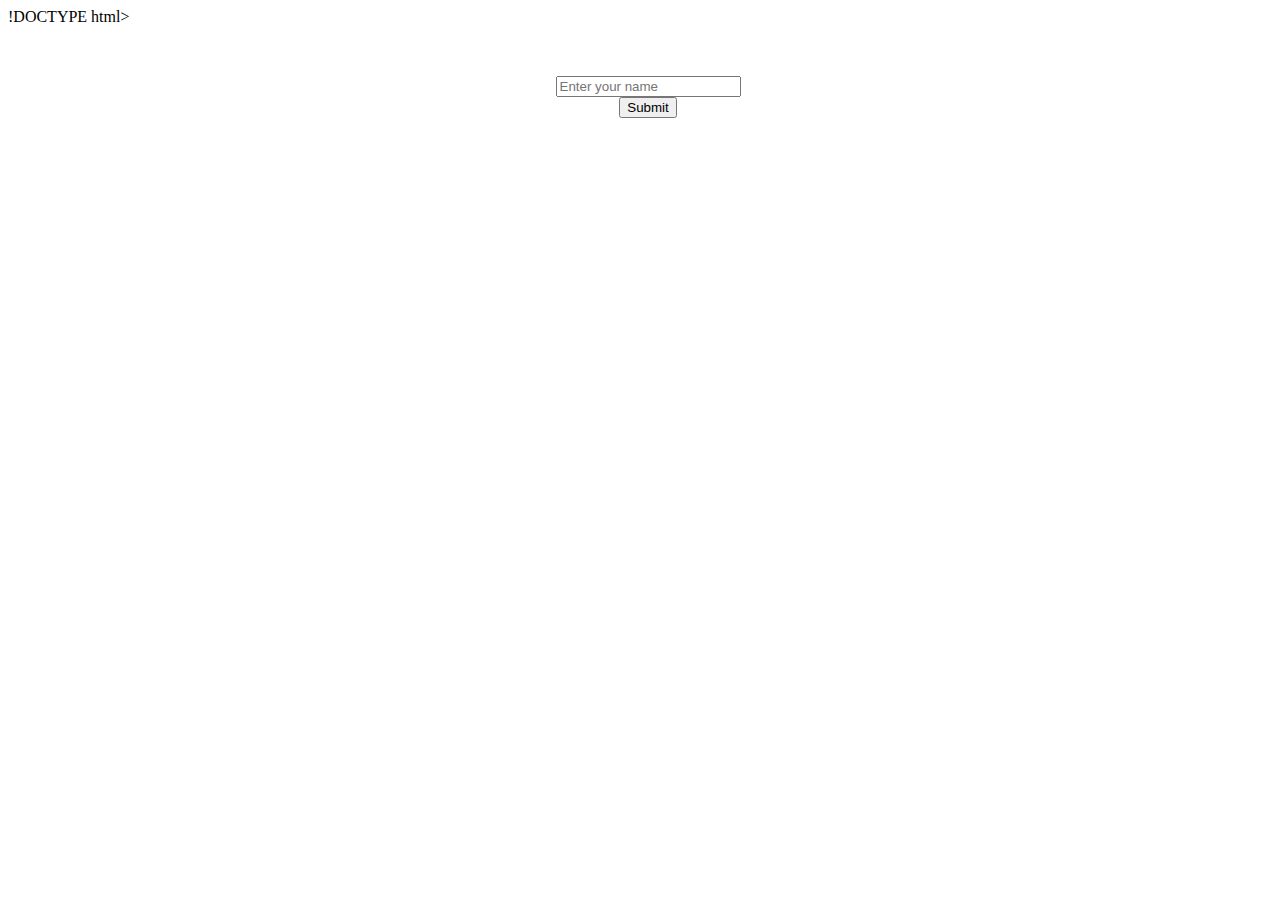
<file: index.html>
!DOCTYPE html>
<head > 
  <meta name="viewport" content="width=device-width">
  <link rel="stylesheet" href="calen.css"></head>
<body class="ttl"> 

<div class="start">
<input type="text" class="fname" placeholder="Enter your name">
      <form action="options.html" method="GET">
        <button type="submit" class="btn">Submit</button>
      </form>
</div>



</body>
</html>
</file>
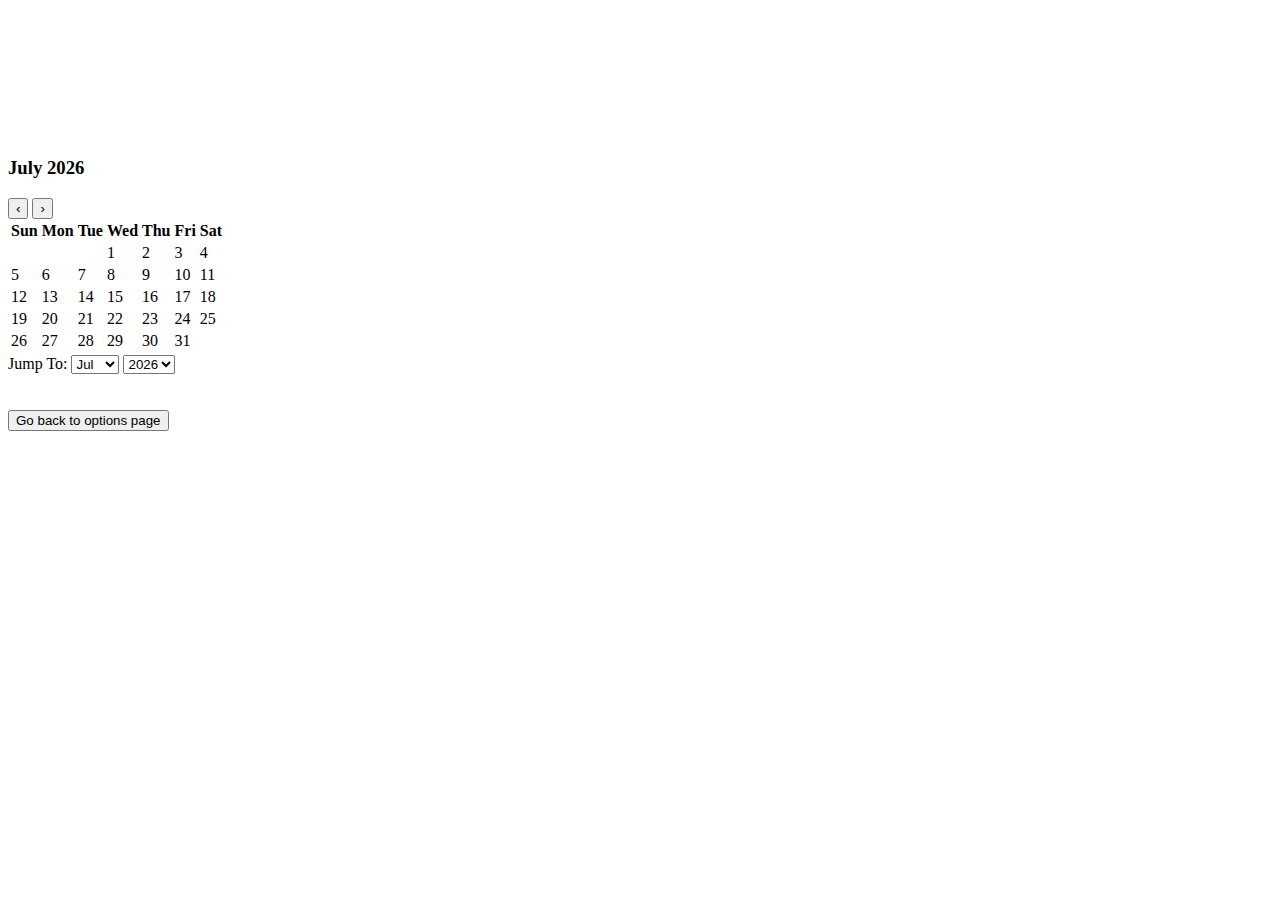
<file: calender.html>
<!doctype html>
<html>
<head>
<meta charset="utf-8">
<meta http-equiv="X-UA-Compatible" content="IE=edge,chrome=1">
<meta name="viewport" content="width=device-width, initial-scale=1, shrink-to-fit=no">
    <link rel="stylesheet" type="text/css" href="calen.css">
    <link href="https://www.cssscript.com/wp-includes/css/sticky.css" rel="stylesheet" type="text/css">
    <link href="https://fonts.googleapis.com/css?family=Nunito&display=swap" rel="stylesheet">
    <title>Basic Calendar View Example</title>
    <style>
      h1 { text-align: center; color: #fff; }
    </style>
  </head>
  <body class="calen">
    <h1>Basic Calendar View Example</h1>
    <div class="wrapper">
      <h2 style="color:white">Change the month and date as you need</h2>
      <div align="center" style="margin:50px auto"><div id="carbon-block"></div>
    
</div>
      <div class="container-calendar">
          <h3 id="monthAndYear"></h3>
          <div class="button-container-calendar">
              <button id="previous" onclick="previous()">&#8249;</button>
              <button id="next" onclick="next()">&#8250;</button>
          </div>

          <table class="table-calendar" id="calendar" data-lang="en">
              <thead id="thead-month"></thead>
              <tbody id="calendar-body"></tbody>
          </table>

          <div class="footer-container-calendar">
              <label for="month">Jump To: </label>
              <select id="month" onchange="jump()">
                  <option value=0>Jan</option>
                  <option value=1>Feb</option>
                  <option value=2>Mar</option>
                  <option value=3>Apr</option>
                  <option value=4>May</option>
                  <option value=5>Jun</option>
                  <option value=6>Jul</option>
                  <option value=7>Aug</option>
                  <option value=8>Sep</option>
                  <option value=9>Oct</option>
                  <option value=10>Nov</option>
                  <option value=11>Dec</option>
              </select>
              <select id="year" onchange="jump()"></select>
          </div>
      </div>
      <br>
      <br>
      <button onclick=goBack() style="text-align:center">Go back to options page</button>
    </div>

    <script>
    function generate_year_range(start,end){var years="";for(var year=start;year<=end;year++){years+="<option value='"+year+"'>"+year+"</option>";}
return years;}
var today=new Date();var currentMonth=today.getMonth();var currentYear=today.getFullYear();var selectYear=document.getElementById("year");var selectMonth=document.getElementById("month");var createYear=generate_year_range(1970,2050);document.getElementById("year").innerHTML=createYear;var calendar=document.getElementById("calendar");var lang=calendar.getAttribute('data-lang');var months=["January","February","March","April","May","June","July","August","September","October","November","December"];var days=["Sun","Mon","Tue","Wed","Thu","Fri","Sat"];var dayHeader="<tr>";for(day in days){dayHeader+="<th data-days='"+days[day]+"'>"+days[day]+"</th>";}
dayHeader+="</tr>";document.getElementById("thead-month").innerHTML=dayHeader;monthAndYear=document.getElementById("monthAndYear");showCalendar(currentMonth,currentYear);function next(){currentYear=(currentMonth===11)?currentYear+1:currentYear;currentMonth=(currentMonth+1)%12;showCalendar(currentMonth,currentYear);}
function previous(){currentYear=(currentMonth===0)?currentYear-1:currentYear;currentMonth=(currentMonth===0)?11:currentMonth-1;showCalendar(currentMonth,currentYear);}
function jump(){currentYear=parseInt(selectYear.value);currentMonth=parseInt(selectMonth.value);showCalendar(currentMonth,currentYear);}
function showCalendar(month,year){var firstDay=(new Date(year,month)).getDay();tbl=document.getElementById("calendar-body");tbl.innerHTML="";monthAndYear.innerHTML=months[month]+" "+year;selectYear.value=year;selectMonth.value=month;var date=1;for(var i=0;i<6;i++){var row=document.createElement("tr");for(var j=0;j<7;j++){if(i===0&&j<firstDay){cell=document.createElement("td");cellText=document.createTextNode("");cell.appendChild(cellText);row.appendChild(cell);}else if(date>daysInMonth(month,year)){break;}else{cell=document.createElement("td");cell.setAttribute("data-date",date);cell.setAttribute("data-month",month+1);cell.setAttribute("data-year",year);cell.setAttribute("data-month_name",months[month]);cell.className="date-picker";cell.innerHTML="<span>"+date+"</span>";if(date===today.getDate()&&year===today.getFullYear()&&month===today.getMonth()){cell.className="date-picker selected";}
row.appendChild(cell);date++;}}
tbl.appendChild(row);}}
function daysInMonth(iMonth,iYear){return 32-new Date(iYear,iMonth,32).getDate();}
</script>
    <script>
try {
  fetch(new Request("https://pagead2.googlesyndication.com/pagead/js/adsbygoogle.js", { method: 'HEAD', mode: 'no-cors' })).then(function(response) {
    return true;
  }).catch(function(e) {
    var carbonScript = document.createElement("script");
    carbonScript.src = "//cdn.carbonads.com/carbon.js?serve=CE7DC2JW&placement=wwwcssscriptcom";
    carbonScript.id = "_carbonads_js";
    document.getElementById("carbon-block").appendChild(carbonScript);
  });
} catch (error) {
  console.log(error);
}
</script>
<script>
  (function(i,s,o,g,r,a,m){i['GoogleAnalyticsObject']=r;i[r]=i[r]||function(){
  (i[r].q=i[r].q||[]).push(arguments)},i[r].l=1*new Date();a=s.createElement(o),
  m=s.getElementsByTagName(o)[0];a.async=1;a.src=g;m.parentNode.insertBefore(a,m)
  })(window,document,'script','//www.google-analytics.com/analytics.js','ga');

  ga('create', 'UA-46156385-1', 'cssscript.com');
  ga('send', 'pageview');

</script>
<script>
function goBack() {
  window.history.back();
}
</script>
  </body>
</html>
</file>
<file: calen.css>
.ttl{
  background-image:url("https://lh3.googleusercontent.com/proxy/i5-rl31UFxVH7T9DqW1Y-jAamsM16c8oXwsUs50IgC_bfF0FNao7vIvVF9BVpkvJ6A52oQgl--8IHSuiwbkfqIfOcr_tVkLVspEHpqevlZVJ1ewYUSIfwtdfQkMw8lmmoSHagi3lCmj3");
  width:100%;
background-repeat:no-repeat;
background-size:cover;
  }
.start{
  padding-top:50px;
  text-align:center;
}
.options{
  background-image:url("https://thumbs.dreamstime.com/b/abstract-sea-background-sandy-summer-beach-bokeh-lights-light-blue-sky-beautiful-texture-space-131428079.jpg");
  background-repeat:no-repeat;
  background-size:cover;
  text-align:center;
  margin-top:20%;

    
}
.optbtn{
  width : 200px;
  padding : 5px;
  cursor: pointer;

}
.roman{
background-repeat:no-repeat;
background-size:cover;    
background-image:url("https://thumbs.dreamstime.com/b/abstract-sea-background-sandy-summer-beach-bokeh-lights-light-blue-sky-beautiful-texture-space-131428079.jpg");
}
.img{
margin-bottom:50px;
height:250px;
 }
.calen{

background-repeat:no-repeat;
background-size:cover;
   background-image:url("https://thumbs.dreamstime.com/b/abstract-sea-background-sandy-summer-beach-bokeh-lights-light-blue-sky-beautiful-texture-space-131428079.jpg");
}
</file>
